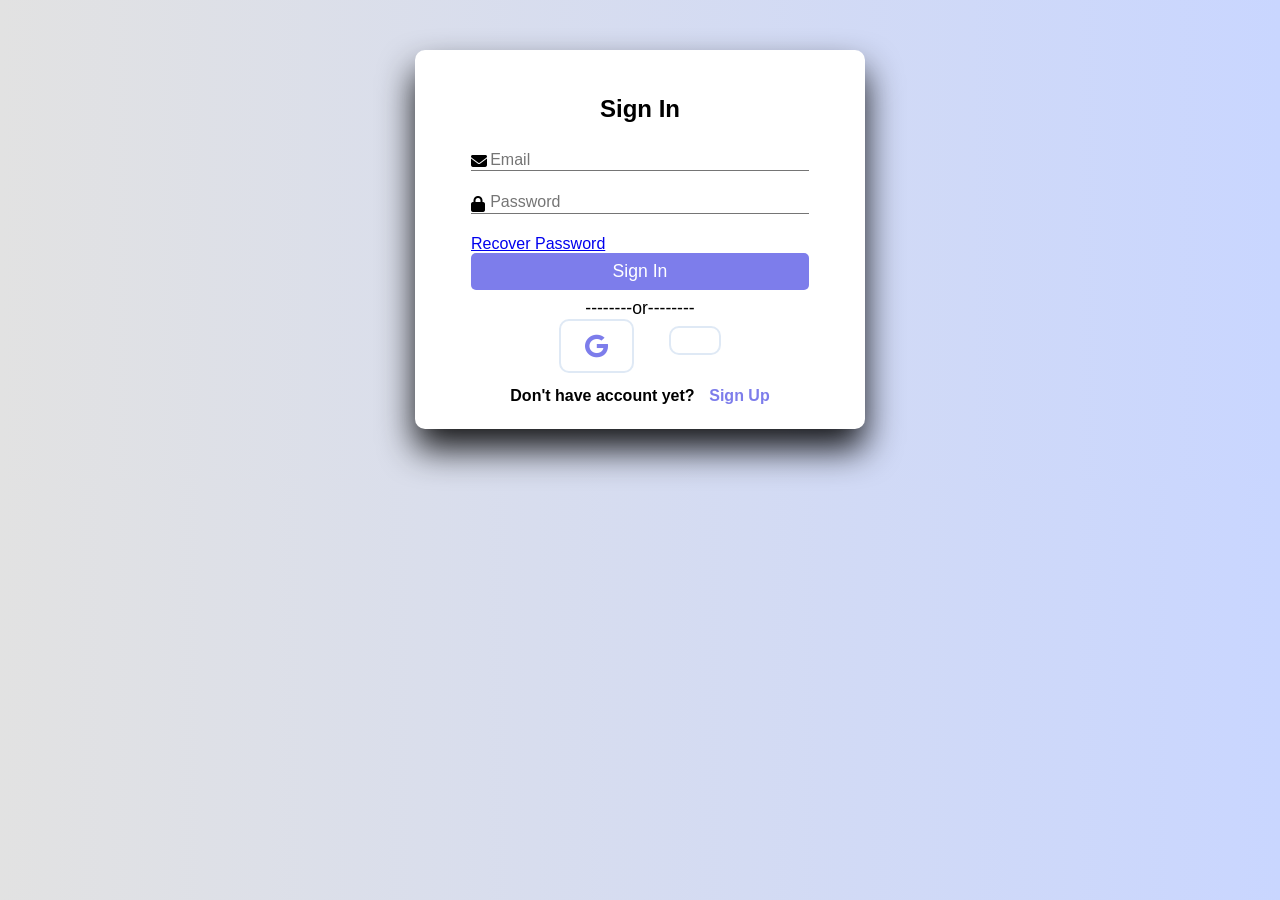
<file: login/demonew.html>
<!DOCTYPE html>
<html lang="en">
<head>
  <meta charset="UTF-8">
  <meta name="viewport" content="width=device-width, initial-scale=1.0">
  <title>Register & Login</title>
  <link rel="stylesheet" href="https://cdnjs.cloudflare.com/ajax/libs/font-awesome/6.7.2/css/all.min.css"> 
    <link rel="stylesheet" href ="index2new.css">
</head>
<body>
  <div class="container" id="signup" style="display:none;">
    <h1 class="form-title">Register</h1>
    <form method="post" action="register.php">
      <div class="input-group">
        <i class="fas fa-user"></i>
        <input type="text" name="fName" id="fName" placeholder="First name" required>
        <label for="fname">First name</label>
      </div>
      <div class="input-group">
        <i class="fas fa-user"></i>
        <input type="text" name="lName" id="lName" placeholder="Last Name" required>
        <label for="lName">Last Name</label>
      </div>
      <div class="input-group">
        <i class="fas fa-envelope"></i>
        <input type="email" name="email" id="email" placeholder="Email" required>
        <label for="email">Email</label>
      </div>
      <div class="input-group">
        <i class="fas fa-lock"></i>
        <input type="password" id="password" placeholder="password" required>
        <label for="password">Password</label>
      </div>
      <input type="submit" class="btn" value="Sign Up" name="signUp">
    </form>
    <p class="or">
      --------or--------
    </p>
    <div class="icons">
      <i class="fab fa-google"></i>
      <i class="fab fa-facebbok"></i>
    </div>
    <div class="links">
      <p>Already Have Account?</p>
      <button id="signInButton">Sign In</button>
    </div>
  </div>

  <div class="container" id="signIn">
    <h1 class="form-title">Sign In</h1>
    <form method="post" action="register.php">
      
      <div class="input-group">
        <i class="fas fa-envelope"></i>
        <input type="email" name="email" id="email" placeholder="Email" required>
        <label for="email">Email</label>
      </div>
      <div class="input-group">
        <i class="fas fa-lock"></i>
        <input type="password" id="password" placeholder="password" required>
        <label for="password">Password</label>
      </div>
      <P class="Recover">
        <a href="#">Recover Password</a>
      </P>
      <input type="submit" class="btn" value="Sign In" name="signIn">

    </form>
    <p class="or">
      --------or--------
    </p>
    <div class="icons">
      <i class="fab fa-google"></i>
      <i class="fab fa-facebbok"></i>
    </div>
    <div class="links">
      <p>Don't have account yet?</p>
      <button id="signUpButton">Sign Up</button>
    </div>
  </div> 
  <script src="index3new.js"></script> 
</body>
</html>
</file>
<file: login/index2new.css>
*{
    margin:0;
    padding: 0%;
    box-sizing: border-box;
    font-family: "poppins",sans-serif;
}
body{
    background-color: #c9d6ff;
    background:linear-gradient(to right,#e2e2e2,#c9d6ff);
}
.container{
    background: #fff;
    width:450px; 
padding: 1.5rem;
margin:50px auto;
border-radius: 10px;
box-shadow: 0 20px 35px rgba(0,0,1,0.9);
}
form{
    margin:0 2rem;
}
.form-title{
    font-size: 1.5rem;
    font-weight: bold;
    text-align: center;
    padding: 1.3rem;
    margin-bottom: 0.4rem;
}
input{
    color:inherit;
    width:100%;
    background-color: transparent;
    border:none;
    border-bottom: 1px solid #757575;
    padding-left: 1.5rem;
    font-size: 15px;
}
.input-group{
    padding: 1% 0;
    position: relative;

}
.input-group i{
    position:absolute ;
    color: black;
}
input:focus{
    background-color: transparent;
    outline:transparent;
    border-bottom: 2px solid hsl(327,90%,28%);
}
input::placeholder{
    color:transparent
}
label{
    color:#757575;
    position:relative;
    left: 1.2em;
    top:-1.3em;
    cursor: auto;
    transition: 0.3s ease all;
}
input:focus~label,input:not(:placeholder-shown)~label{
top:-3em;
color:hsl(327,90%,28%);
font-size:15px;
}
.recover{
    text-align: right;
    font-size: 1rem;
    margin-bottom: 1rem;
}
.recover a{
    text-decoration: none;
    color: rgb(125,125,235);
}
.recover a:hover{
    color:blue;
    text-decoration: underline;
}
.btn{
    font-size: 1.1rem;
    padding: 8px 0;
    border-radius: 5px;
    outline: none;
    border: none;
    width: 100%;
    background: rgb(125,125,235);
    color: white;
    cursor: pointer;
    transition: 0.9s;
}
.btn:hover{
   background: #07001f; 
}
.or{
    font-size: 1.1rem;
    margin-top: 0.5rem;
    text-align: center;
}
.icons{
    text-align: center;
}
.icons i{
    color: rgb(125,125,235);
    padding: 0.8rem 1.5rem;
    border-radius: 10px;
    font-size: 1.5rem;
    cursor: pointer;
    border: 2px solid #dfe9f5;
    margin: 0 15px;
    transition: 1s;
}
.icons i:hover{
    background: #07001f;
    font-size: 1.6rem;
    border: 2px solid rgb(125,125,235);
   margin-top: 0.9rem;
    font-weight: bold;
}
.links{
    display: flex;
    justify-content: space-around;
    padding: 0 4rem;
    margin-top: 0.9rem;
    font-weight: bold;
}
button{
color: rgb(125,125,235);
border: none;
background-color: transparent;
font-size: 1rem;
font-weight: bold;
}
button:hover{
    text-decoration: underline;
    color: blue;
}
</file>
